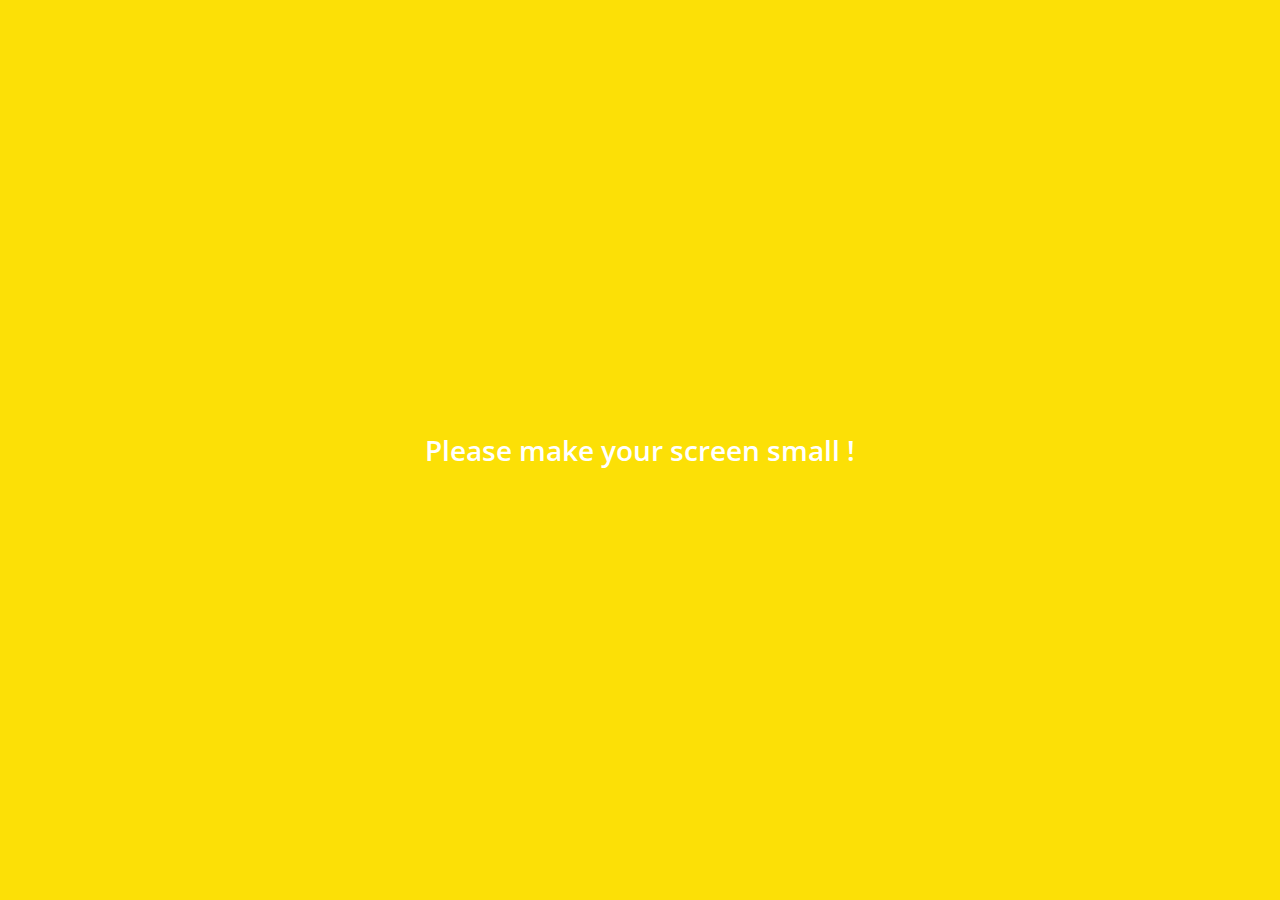
<file: index.html>
<!DOCTYPE html>
<html lang="ko">
  <head>
    <meta charset="UTF-8" />
    <meta name="viewport" content="width=device-width, initial-scale=1.0" />
    <meta http-equiv="X-UA-Compatible" content="ie=edge" />
    <link
      rel="stylesheet"
      href="https://use.fontawesome.com/releases/v5.8.1/css/all.css"
      integrity="sha384-50oBUHEmvpQ+1lW4y57PTFmhCaXp0ML5d60M1M7uH2+nqUivzIebhndOJK28anvf"
      crossorigin="anonymous"
    />
    <link rel="stylesheet" href="./css/style.css" />
    <title>Chats | Kakao clone</title>
  </head>
  <body>
    <div class="status-bar">
      <div class="status-bar__column">
        <span class="status-bar__clock">13:54</span>
      </div>
      <div class="status-bar__column">
        <i class="fas fa-clock"></i>
        <i class="fas fa-volume-mute"></i>
        <i class="fas fa-wifi"></i>
        <span class="status-bar__battery-level">100%</span>
        <i class="fas fa-battery-full"></i>
      </div>
    </div>
    <header class="header">
      <div class="header__header-column">
        <h1 class="header__title">Chats</h1>
      </div>
      <div class="header__header-column">
        <span class="header__icon">
          <i class="fas fa-search"></i>
        </span>
        <span class="header__icon">
          <i class="far fa-comment"></i>
        </span>
        <span class="header__icon">
          <i class="fas fa-cog"></i>
        </span>
      </div>
    </header>
    <main class="chats">
      <ul class="chats__list">
        <li class="chats_chat chat">
          <a href="./chat.html">
            <div class="chats__chat friend">
              <div class="friend__column">
                <img class="m-avatar" src="./images/homer.gif" />
                <div class="friend__content">
                  <span class="friend__name">
                    Homer
                  </span>
                  <span class="friend__bottom-text">
                    Going home!
                  </span>
                </div>
              </div>
              <div class="friend__column">
                <span class="chat__timestamp">
                  FRIDAY, JANUARY 11, 2019
                </span>
              </div>
            </div>
          </a>
        </li>
      </ul>
    </main>
    <nav class="nav">
      <ul class="nav_list">
        <li class="nav_list-item">
          <a href="./friends.html" class="nav__list-link">
            <i class="far fa-user"></i>
          </a>
        </li>
        <li class="nav_list-item">
          <a href="./index.html" class="nav__list-link">
            <div class="nav__badge">8</div>
            <i class="fas fa-comment"></i>
          </a>
        </li>
        <li class="nav_list-item">
          <a href="./find.html" class="nav__list-link">
            <i class="fas fa-search"></i>
          </a>
        </li>
        <li class="nav_list-item">
          <a href="./more.html" class="nav__list-link">
            <i class="fas fa-ellipsis-h"></i>
          </a>
        </li>
      </ul>
    </nav>
    <div class="bigScreen">
      <span class="bigScreen__text">
        Please make your screen small !
      </span>
    </div>
  </body>
</html>
</file>
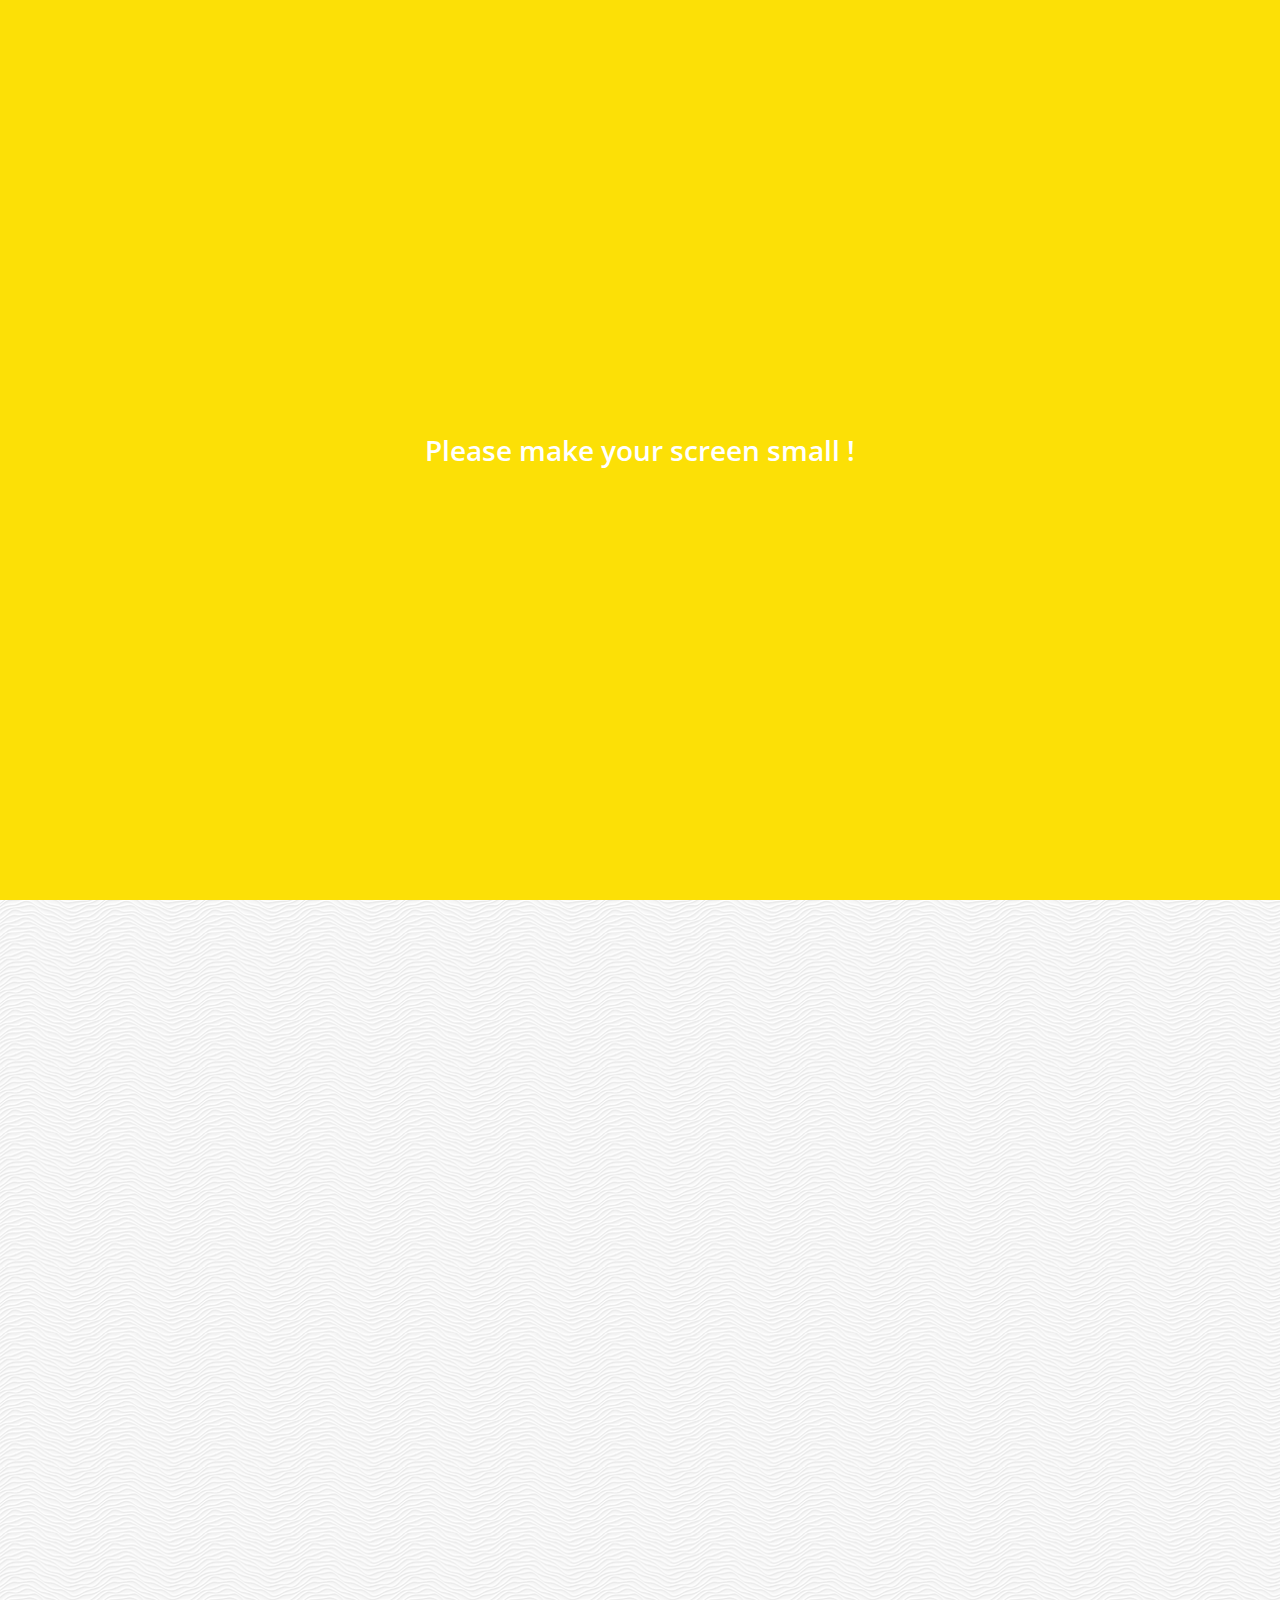
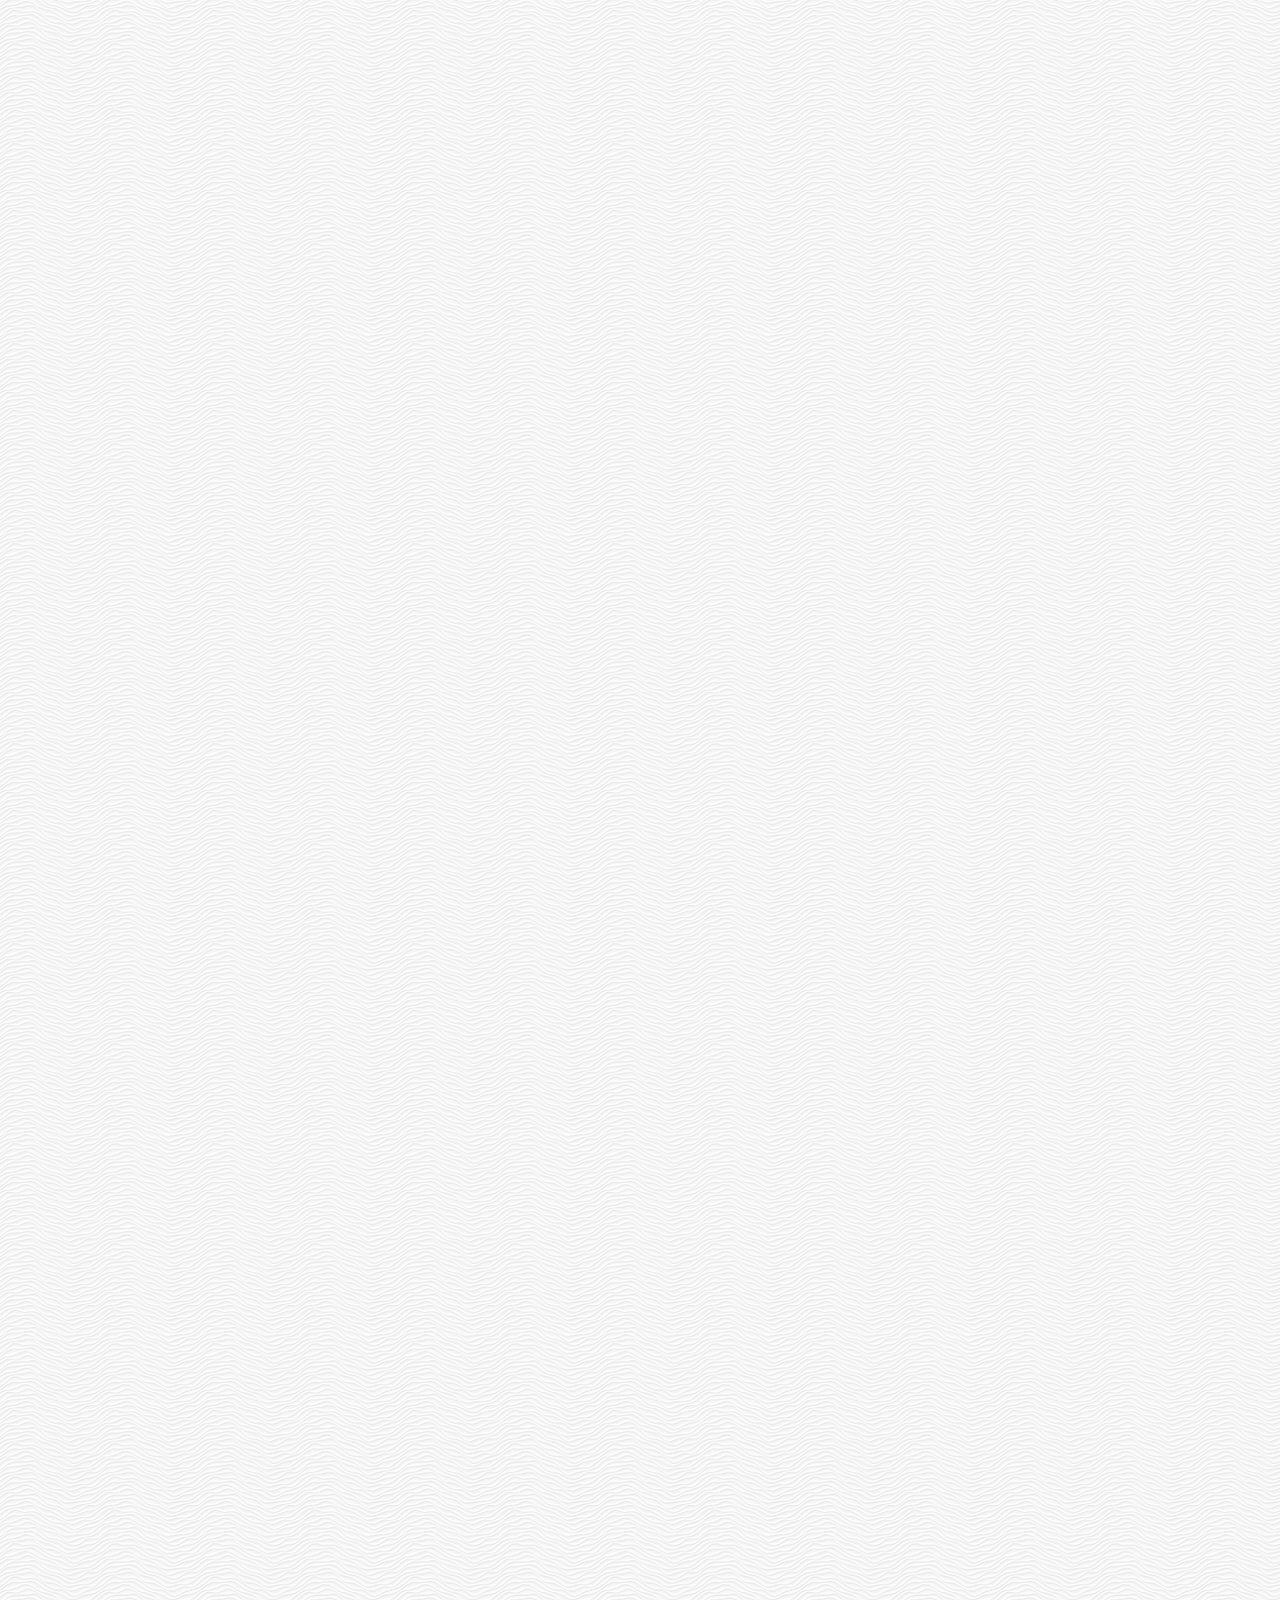
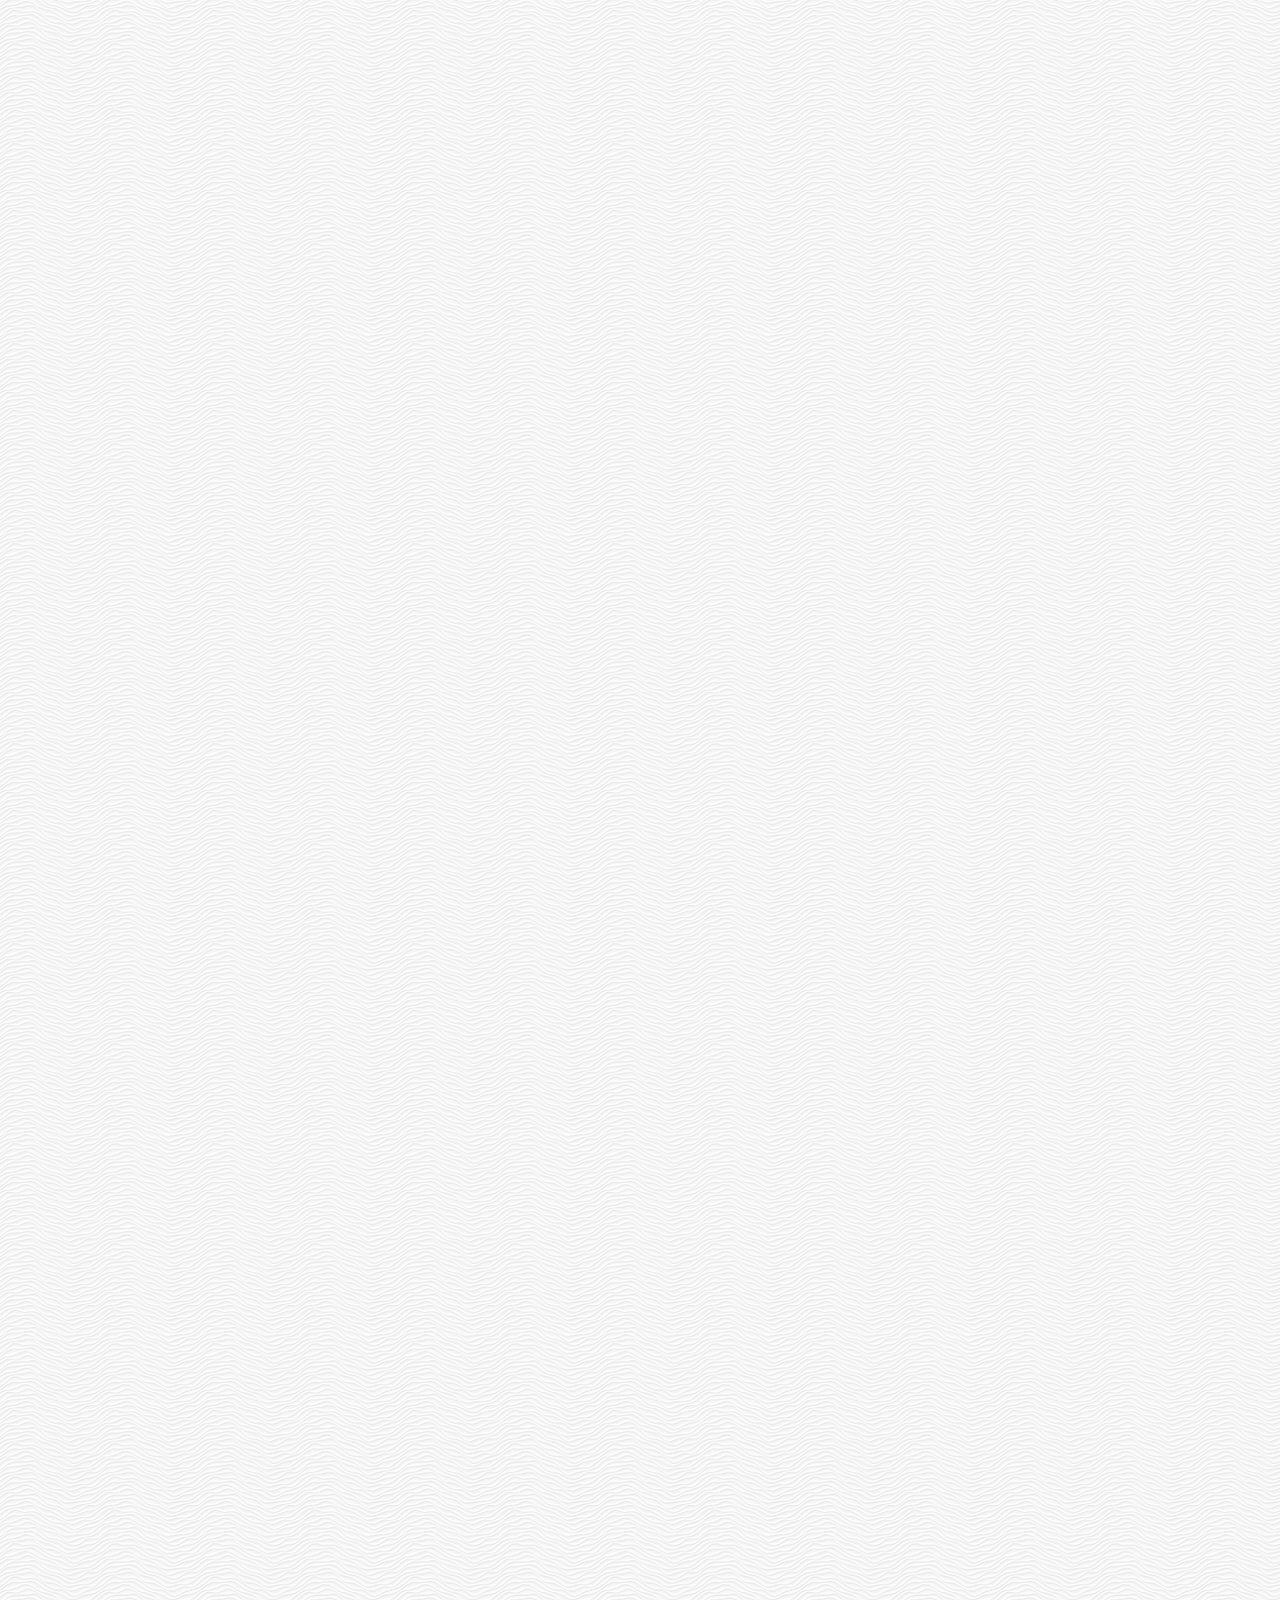
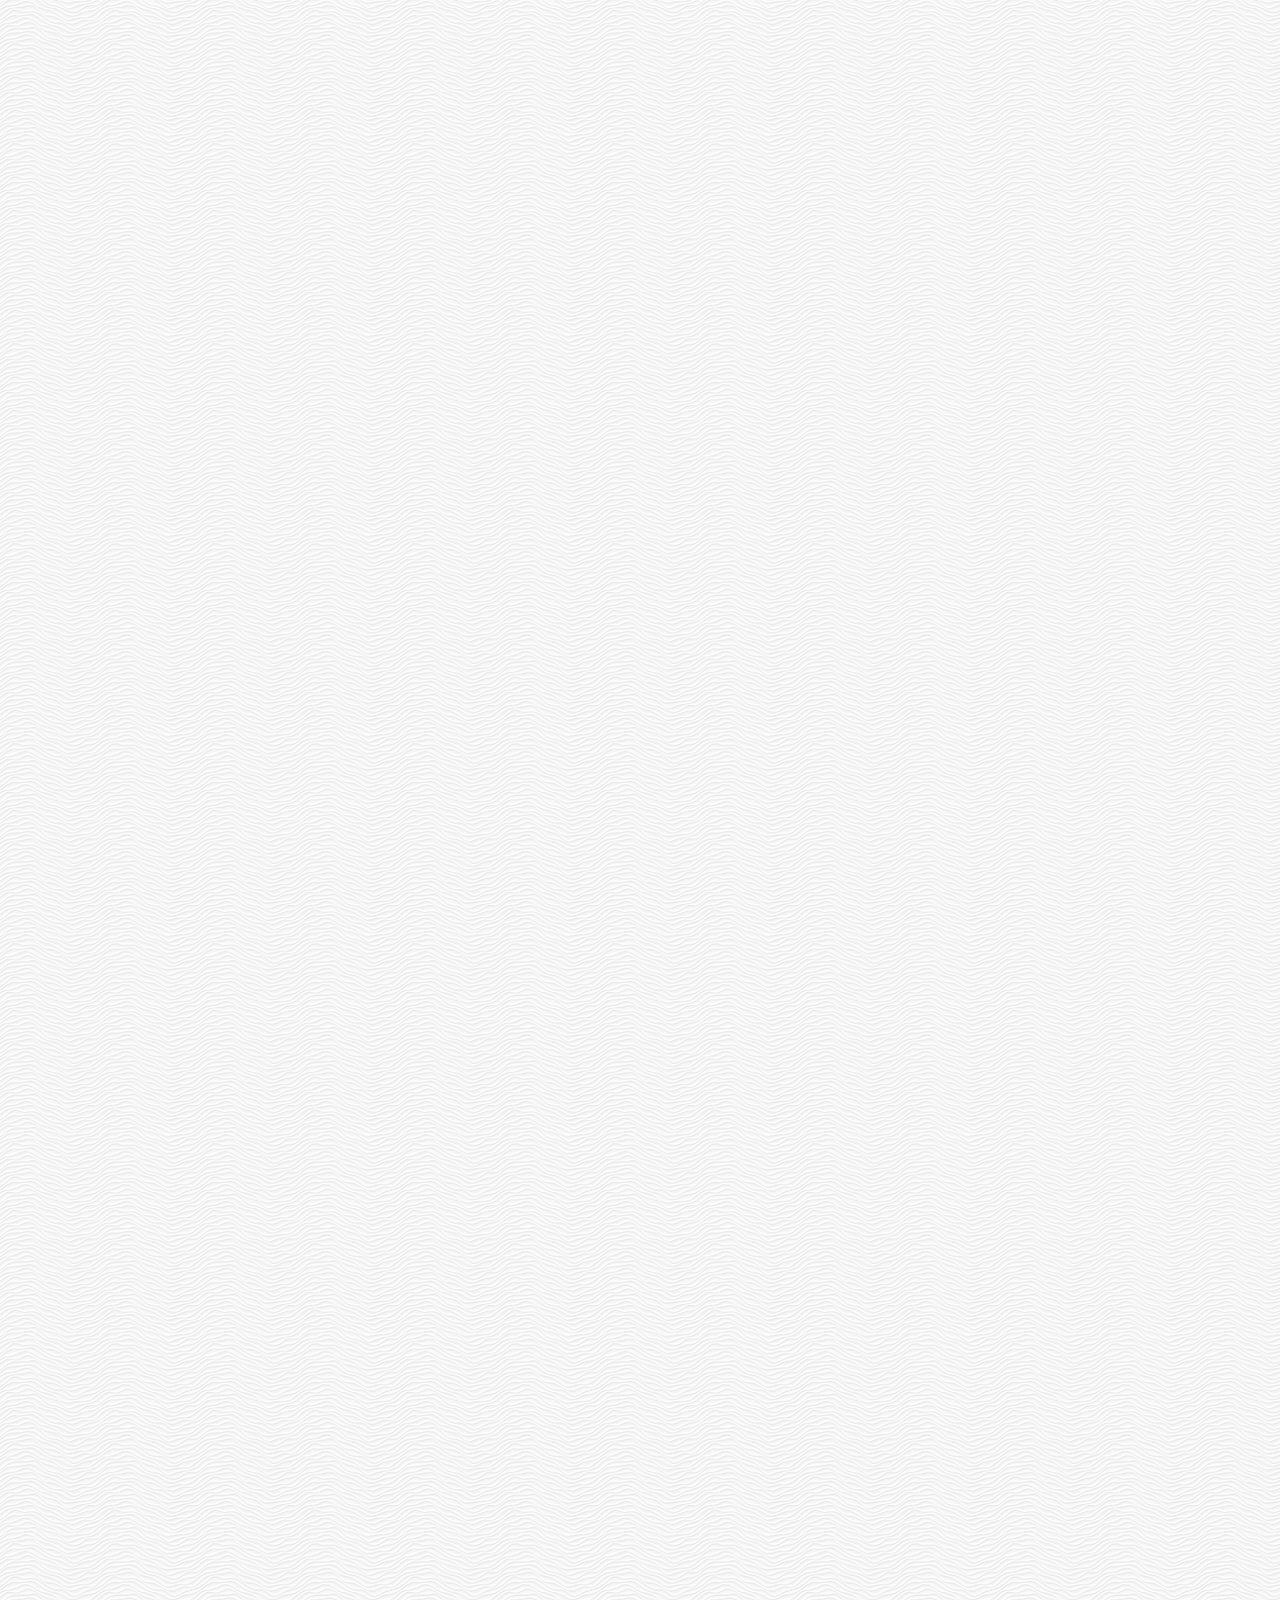
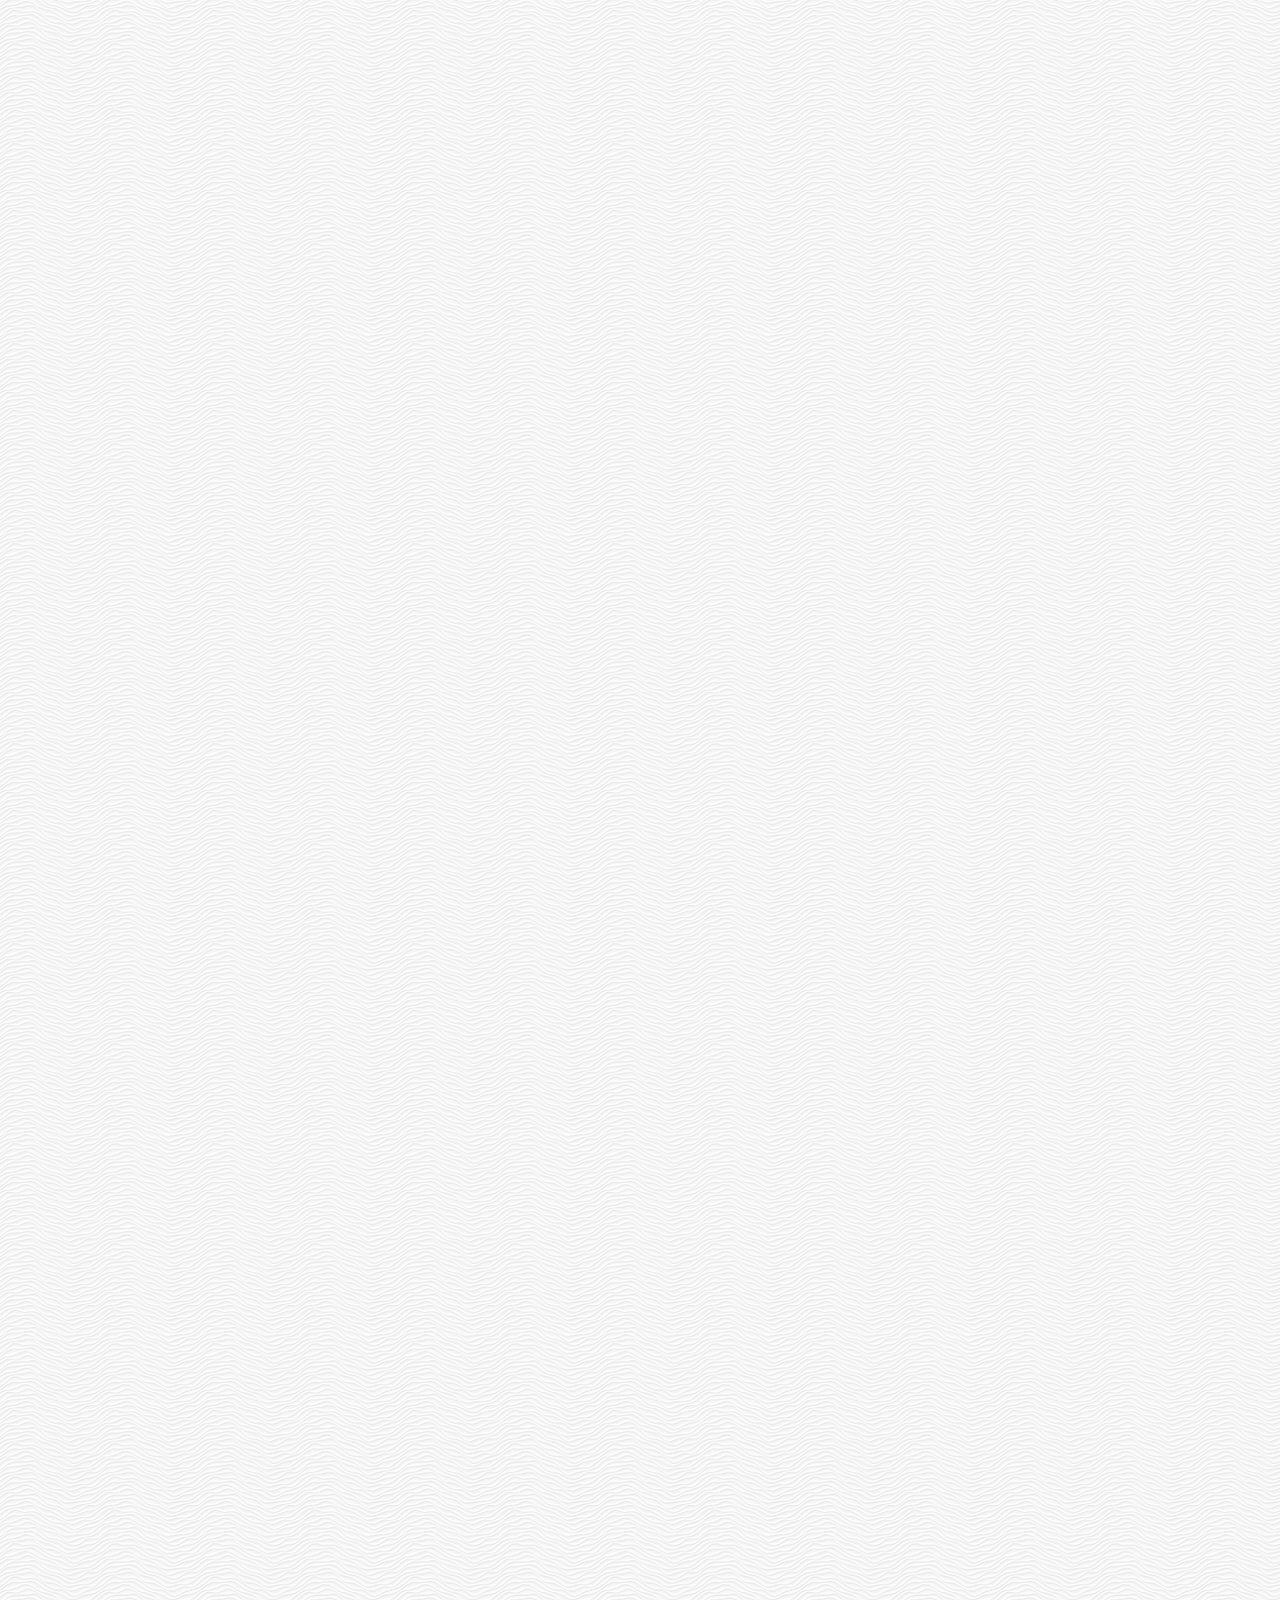
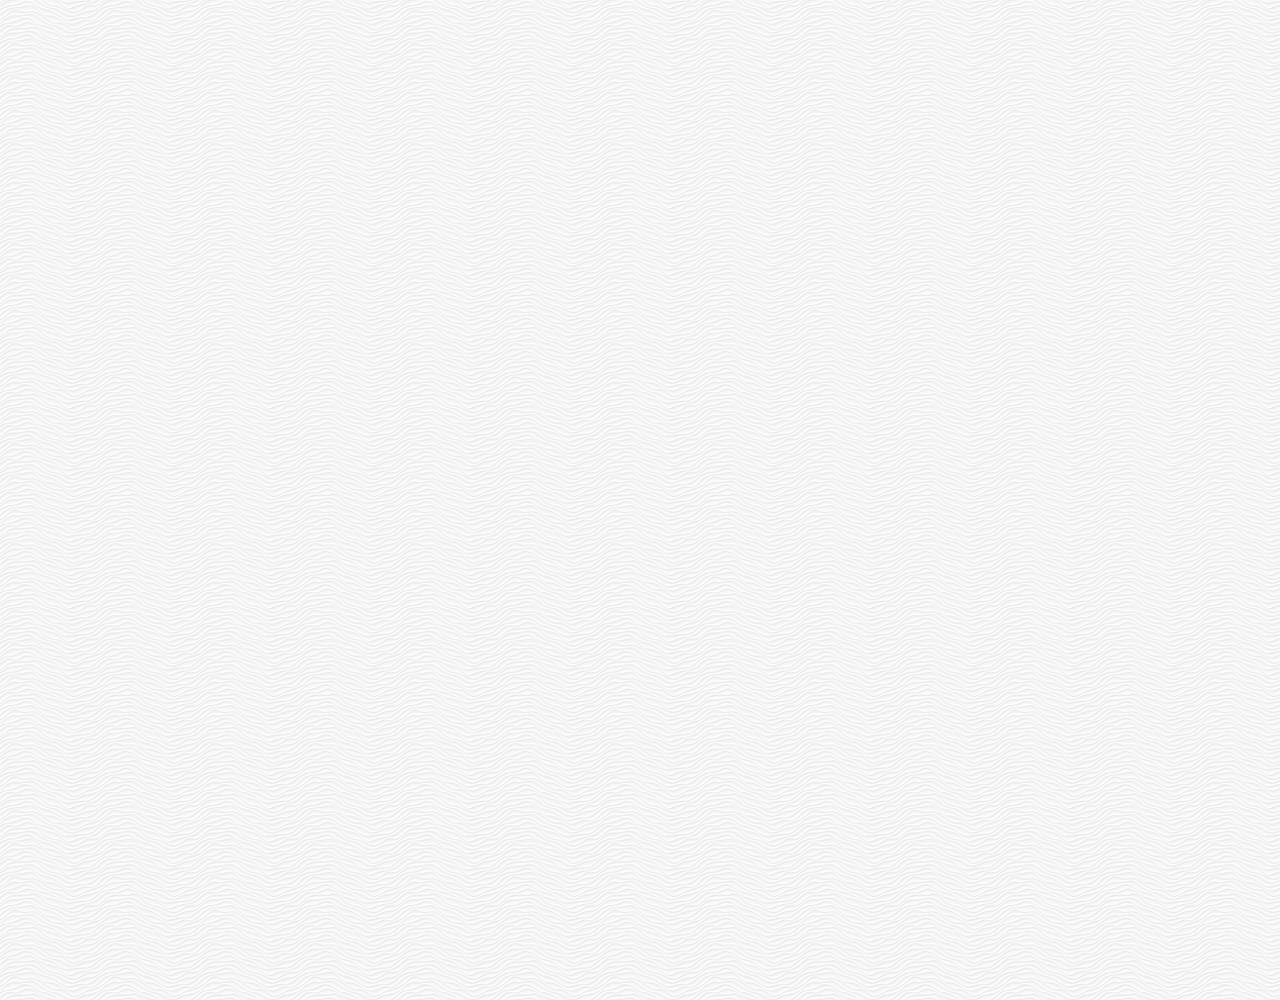
<file: chat.html>
<!DOCTYPE html>
<html lang="ko">
  <head>
    <meta charset="UTF-8" />
    <meta name="viewport" content="width=device-width, initial-scale=1.0" />
    <meta http-equiv="X-UA-Compatible" content="ie=edge" />
    <link
      rel="stylesheet"
      href="https://use.fontawesome.com/releases/v5.8.1/css/all.css"
      integrity="sha384-50oBUHEmvpQ+1lW4y57PTFmhCaXp0ML5d60M1M7uH2+nqUivzIebhndOJK28anvf"
      crossorigin="anonymous"
    />
    <link rel="stylesheet" href="./css/style.css" />
    <title>Chat | Kakao clone</title>
  </head>
  <body class="chats-body" ::-webkit-scrollbar>
    <div class="header-wraper">
      <div class="status-bar">
        <div class="status-bar__column">
          <span class="status-bar__clock">13:54</span>
        </div>
        <div class="status-bar__column">
          <i class="fas fa-clock"></i>
          <i class="fas fa-volume-mute"></i>
          <i class="fas fa-wifi"></i>
          <span class="status-bar__battery-level">100%</span>
          <i class="fas fa-battery-full"></i>
        </div>
      </div>
      <header class="header">
        <div class="header__header-column">
          <a class="header__back-btn" href="./index.html">
            <i class="fas fa-arrow-left"></i>
          </a>
          <h1 class="header__title">Best Friend</h1>
        </div>
        <div class="header__header-column">
          <span class="header__icon">
            <i class="fas fa-search"></i>
          </span>
          <span class="header__icon">
            <i class="fas fa-bars"></i>
          </span>
        </div>
      </header>
    </div>

    <main class="chat-screen">
      <ul class="chat__messages">
        <span class="chat__timestamp">
          Friday, January 11, 2019
        </span>
        <li class="incoming-message message">
          <img src="./images/homer.gif" />
          <div class="message__content">
            <div class="message__bubble">
              Congrats I love you!
            </div>
            <span class="message__author">Best Friend</span>
          </div>
          <span class="message__timesrtamp">15:19</span>
        </li>
        <li class="sent-message message">
          <span class="message__timesrtamp">15:20</span>
          <div class="message__content">
            <div class="message__bubble">
              Thank you see you soon!
            </div>
          </div>
        </li>

        <li class="incoming-message message">
          <img src="./images/homer.gif" />
          <div class="message__content">
            <div class="message__bubble">
              You are my best friend!
            </div>
            <span class="message__author">Best Friend</span>
          </div>
          <span class="message__timesrtamp">15:21</span>
        </li>
        <li class="sent-message message">
          <span class="message__timesrtamp">15:22</span>
          <div class="message__content">
            <div class="message__bubble">
              Me too!
            </div>
          </div>
        </li>
      </ul>
    </main>

    <div class="chat__write--container">
      <input type="text" 
             class="chat__write chat__write-input"
             placeholder="Send message"
      />

      <div class="chat__icon-left chat__icon">
          <i class="far fa-plus-square"></i>
      </div>
      
      <div class="chat__icon-right chat__icon">
        <span class="chat__write-icon">
          <i class="far fa-smile-wink"></i>
        </span>
        <span class="chat__write-icon">
          <i class="fas fa-microphone"></i>
        </span>
      </div>
    </div>

    <div class="bigScreen">
      <span class="bigScreen__text">
          Please make your screen small !
      </span>
    </div>

  </body>
</html>
</file>
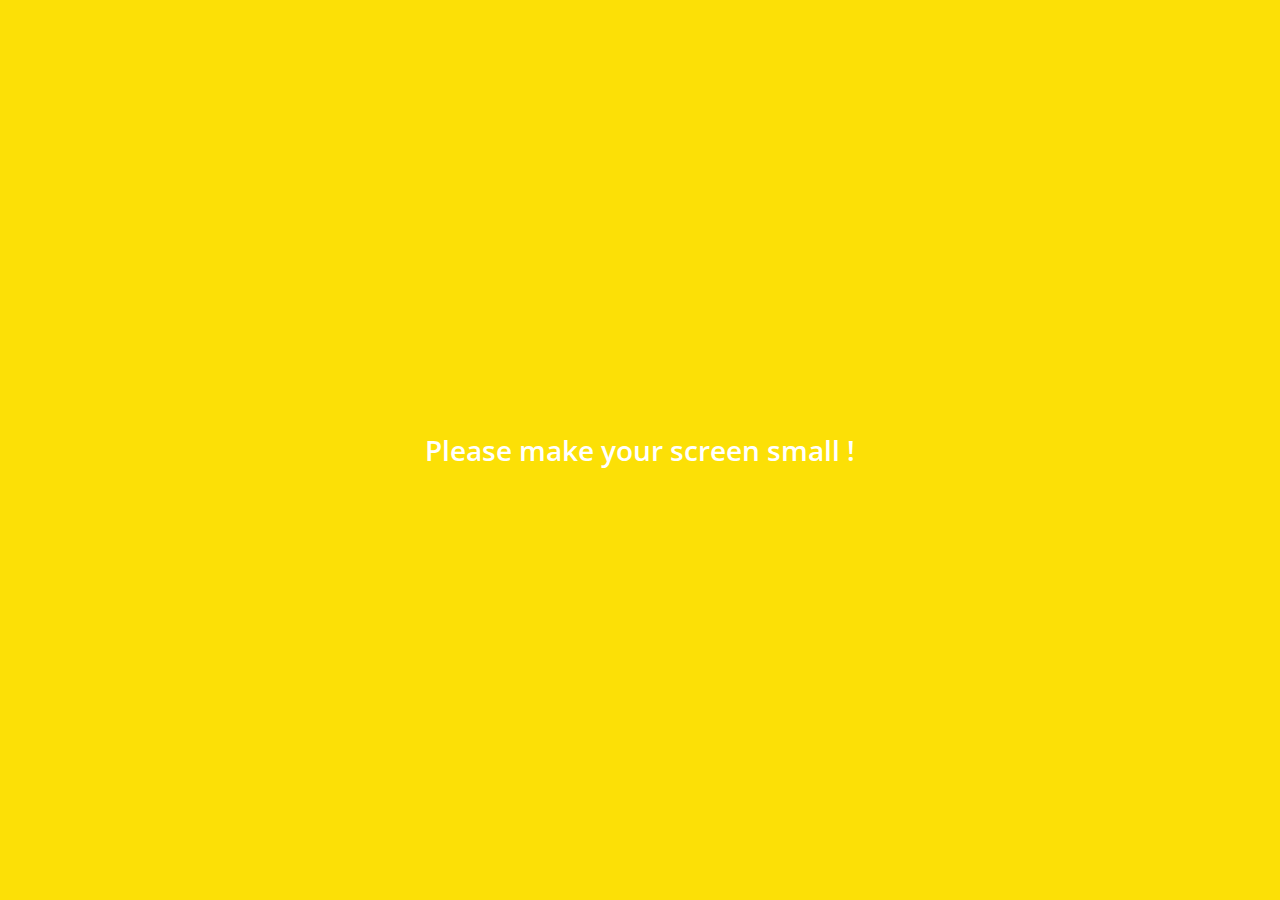
<file: find.html>
<!DOCTYPE html>
<html lang="ko">
  <head>
    <meta charset="UTF-8" />
    <meta name="viewport" content="width=device-width, initial-scale=1.0" />
    <meta http-equiv="X-UA-Compatible" content="ie=edge" />
    <link
      rel="stylesheet"
      href="https://use.fontawesome.com/releases/v5.8.1/css/all.css"
      integrity="sha384-50oBUHEmvpQ+1lW4y57PTFmhCaXp0ML5d60M1M7uH2+nqUivzIebhndOJK28anvf"
      crossorigin="anonymous"
    />
    <link rel="stylesheet" href="./css/style.css" />
    <title>Find | Kakao clone</title>
  </head>

  <body>
    <div class="status-bar">
      <div class="status-bar__column">
        <span class="status-bar__clock">13:54</span>
      </div>
      <div class="status-bar__column">
        <i class="fas fa-clock"></i>
        <i class="fas fa-volume-mute"></i>
        <i class="fas fa-wifi"></i>
        <span class="status-bar__battery-level">100%</span>
        <i class="fas fa-battery-full"></i>
      </div>
    </div>

    <header class="header">
      <div class="header__header-column">
        <h1 class="header__title">Find</h1>
      </div>
      <div class="header__header-column">
        <span class="header__icon">
          <i class="fas fa-search"></i>
        </span>
        <span class="header__icon">
          <i class="fas fa-cog"></i>
        </span>
      </div>
    </header>

    <main class="find">
      <header class="find__header">
        <ul class="find__header-list">
          <li class="find__header-btn header-btn">
            <span class="header-btn__ico">
              <i class="fas fa-qrcode fa-2x"></i>
            </span>
            <span class="header-btn__title">
              QR Code
            </span>
          </li>
          <li class="find__header-btn header-btn">
            <span class="header-btn__ico">
              <i class="fas fa-user-plus fa-2x"></i>
            </span>
            <span class="header-btn__title">
              Add by Contacts
            </span>
          </li>
          <li class="find__header-btn header-btn">
            <span class="header-btn__ico">
              <i class="fas fa-passport fa-2x"></i>
            </span>
            <span class="header-btn__title">
              Add by ID
            </span>
          </li>
          <li class="find__header-btn header-btn">
            <span class="header-btn__ico">
              <i class="far fa-envelope fa-2x"></i>
            </span>
            <span class="header-btn__title">
              Invite
            </span>
          </li>
        </ul>
      </header>

      <ul class="find__recomanded">
        <h5 class="find__title">
          Redomanded Friends
        </h5>
        <li class="find__friend friend">
          <div class="friend__column">
            <img class="friend__avatar" src="./images/avatar.jpg" />
            <div class="friend__content">
              <span class="friend__name">
                Nicolas Serrano
              </span>
            </div>
          </div>
          <div class="friend__column">
            <div class="friend__add-btn">
              <i class="fas fa-user-plus"></i>
            </div>
          </div>
        </li>
      </ul>
    </main>

    <nav class="nav">
      <ul class="nav_list">
        <li class="nav_list-item">
          <a href="./friends.html" class="nav__list-link">
            <i class="far fa-user"></i>
          </a>
        </li>
        <li class="nav_list-item">
          <a href="./index.html" class="nav__list-link">
            <i class="far fa-comment"></i>
          </a>
        </li>
        <li class="nav_list-item">
          <a href="./find.html" class="nav__list-link">
            <i class="fas fa-search-plus"></i>
          </a>
        </li>
        <li class="nav_list-item">
          <a href="./more.html" class="nav__list-link">
            <i class="fas fa-ellipsis-h"></i>
          </a>
        </li>
      </ul>
    </nav>
    <div class="bigScreen">
        <span class="bigScreen__text">
            Please make your screen small !
        </span>
      </div>
  </body>
</html>
</file>
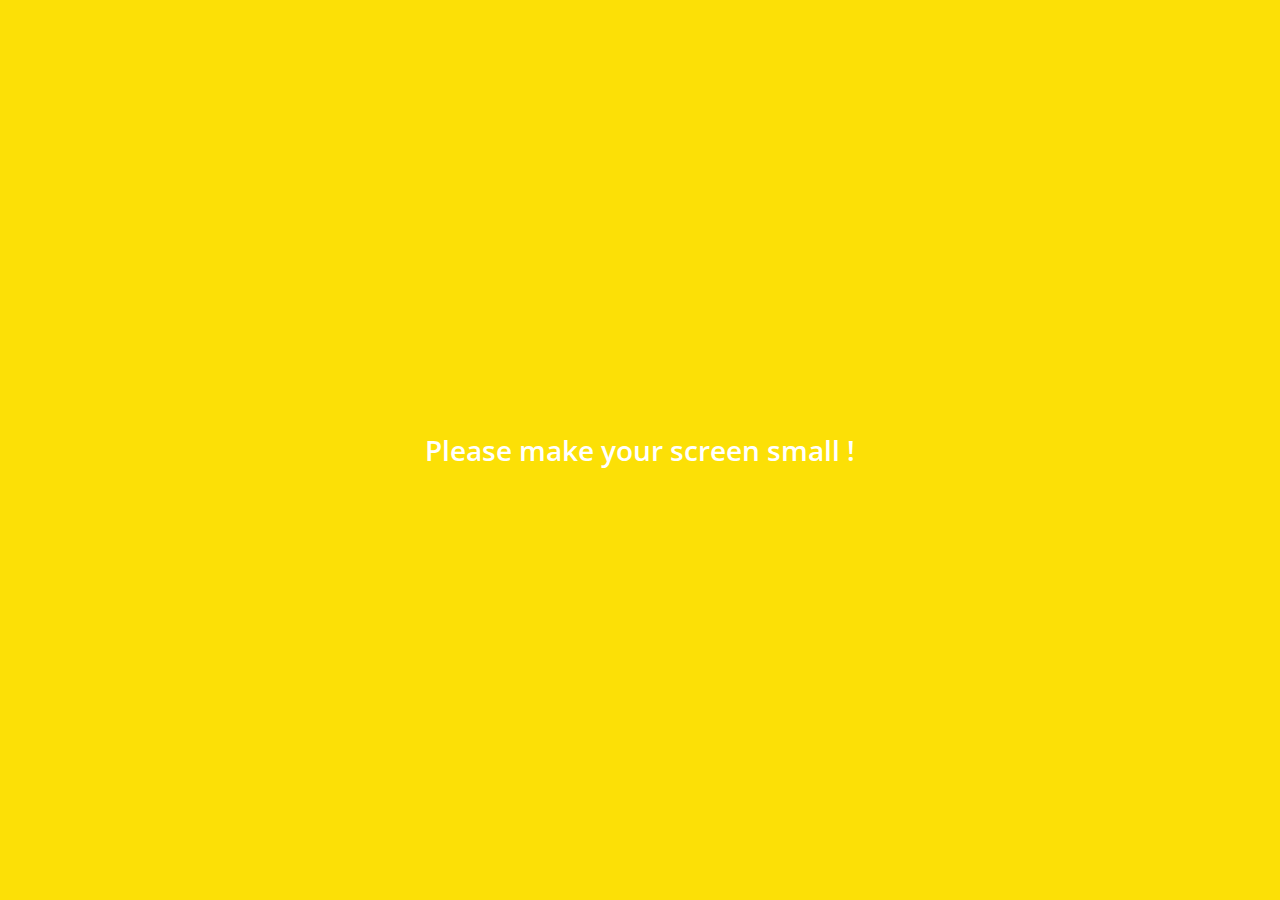
<file: friends.html>
<!DOCTYPE html>
<html lang="ko">
  <head>
    <meta charset="UTF-8" />
    <meta name="viewport" content="width=device-width, initial-scale=1.0" />
    <meta http-equiv="X-UA-Compatible" content="ie=edge" />
    <link
      rel="stylesheet"
      href="https://use.fontawesome.com/releases/v5.8.1/css/all.css"
      integrity="sha384-50oBUHEmvpQ+1lW4y57PTFmhCaXp0ML5d60M1M7uH2+nqUivzIebhndOJK28anvf"
      crossorigin="anonymous"
    />
    <link rel="stylesheet" href="./css/style.css" />
    <title>Friends | Kakao clone</title>
  </head>
  <body>
    <div class="status-bar">
      <div class="status-bar__column">
        <span class="status-bar__clock">13:54</span>
      </div>
      <div class="status-bar__column">
        <i class="fas fa-clock"></i>
        <i class="fas fa-volume-mute"></i>
        <i class="fas fa-wifi"></i>
        <span class="status-bar__battery-level">100%</span>
        <i class="fas fa-battery-full"></i>
      </div>
    </div>

    <header class="header">
      <div class="header__header-column">
        <h1 class="header__title">Friends</h1>
      </div>
      <div class="header__header-column">
        <span class="header__icon">
          <i class="fas fa-search"></i>
        </span>
        <span class="header__icon">
          <i class="fas fa-cog"></i>
        </span>
      </div>
    </header>

    <main class="friends">
      <header class="friends__header">
        <div class="friends__friend friend">
          <div class="friend__column">
            <img class="g-avatar" src="./images/avatar.jpg" />
            <div class="friend__content">
              <span class="friend__name">
                Nicolas Serrano
              </span>
              <span class="friend__status">
                nomadcoders.co
              </span>
            </div>
          </div>
        </div>
      </header>

      <div class="friends__plus">
        <h5 class="friends__title">Plus friend</h5>
        <div class="friends__friend friend">
          <div class="friend__column">
            <img class="friend__avatar" src="./images/avatar.jpg" />
            <div class="friend__content">
              <span class="friend__name">
                Plus Friend
              </span>
            </div>
          </div>
        </div>
      </div>

      <ul class="friends__list">
        <h5 class="friends__title">Friends 14</h5>
        <li class="friends__friend friend friend--lg">
          <div class="friend__column">
            <img class="friend__avatar" src="./images/avatar.jpg" />
            <div class="friend__content">
              <span class="friend__name">
                Nicolas Serrano
              </span>
              <span class="friend__status">
                nomadcoders.co
              </span>
            </div>
          </div>
          <div class="friend__column">
            <div class="friend__now-listening">
              <span>
                FTISLAND (FT nomadcoders)
              </span>
              <i class="fas fa-play"></i>
            </div>
          </div>
        </li>
      </ul>
    </main>

    <nav class="nav">
      <ul class="nav_list">
        <li class="nav_list-item">
          <a href="./friends.html" class="nav__list-link">
            <i class="fas fa-user"></i>
          </a>
        </li>
        <li class="nav_list-item">
          <a href="./index.html" class="nav__list-link">
            <i class="far fa-comment"></i>
          </a>
        </li>
        <li class="nav_list-item">
          <a href="./find.html" class="nav__list-link">
            <i class="fa fa-search"></i>
          </a>
        </li>
        <li class="nav_list-item">
          <a href="./more.html" class="nav__list-link">
            <i class="fas fa-ellipsis-h"></i>
          </a>
        </li>
      </ul>
    </nav>
    <div class="bigScreen">
        <span class="bigScreen__text">
            Please make your screen small !
        </span>
      </div>
  </body>
</html>
</file>
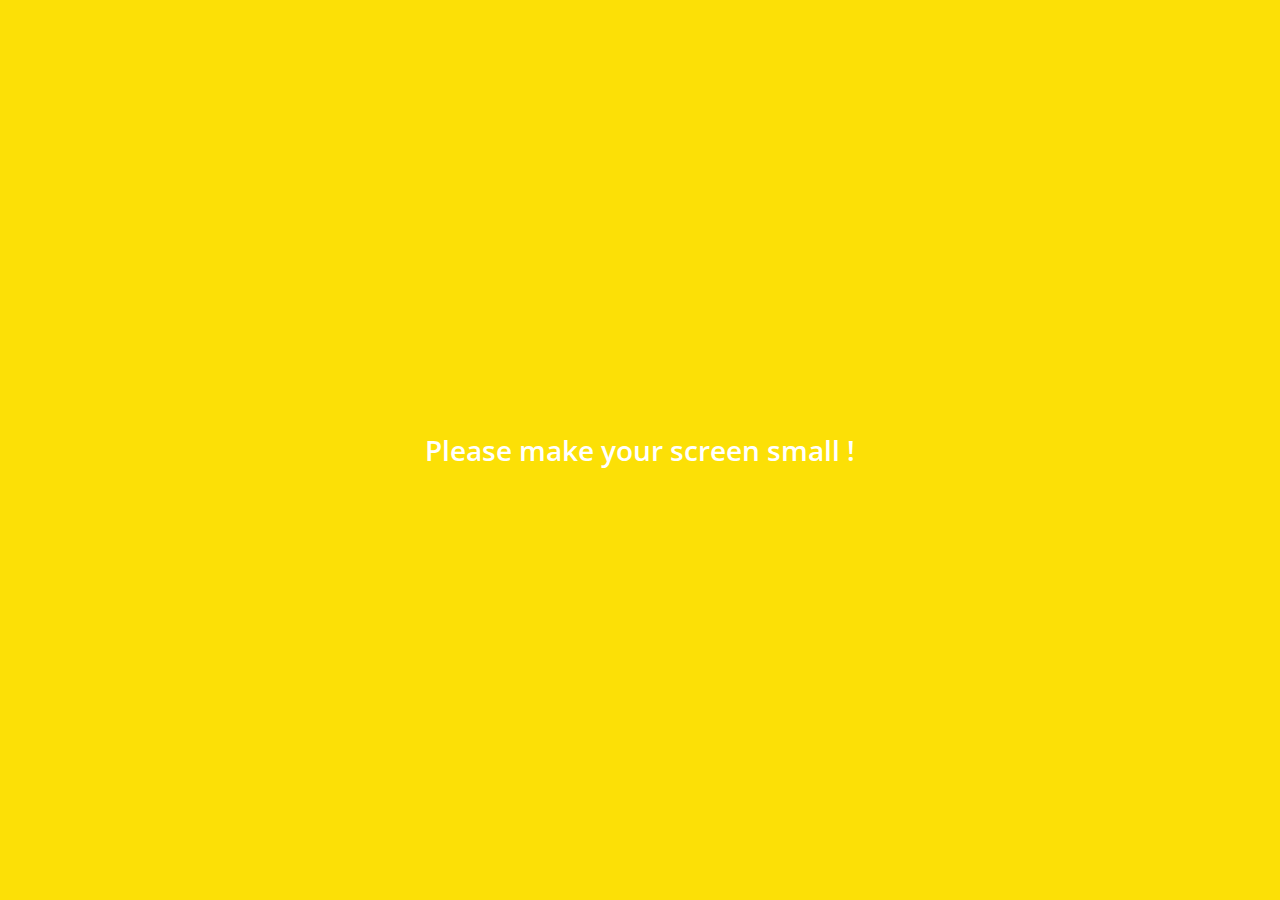
<file: more.html>
<!DOCTYPE html>
<html lang="ko">
  <head>
    <meta charset="UTF-8" />
    <meta name="viewport" content="width=device-width, initial-scale=1.0" />
    <meta http-equiv="X-UA-Compatible" content="ie=edge" />
    <link
      rel="stylesheet"
      href="https://use.fontawesome.com/releases/v5.8.1/css/all.css"
      integrity="sha384-50oBUHEmvpQ+1lW4y57PTFmhCaXp0ML5d60M1M7uH2+nqUivzIebhndOJK28anvf"
      crossorigin="anonymous"
    />
    <link rel="stylesheet" href="./css/style.css" />
    <title>More | Kakao clone</title>
  </head>
  <body>
    <div class="status-bar">
      <div class="status-bar__column">
        <span class="status-bar__clock">13:54</span>
      </div>
      <div class="status-bar__column">
        <i class="fas fa-clock"></i>
        <i class="fas fa-volume-mute"></i>
        <i class="fas fa-wifi"></i>
        <span class="status-bar__battery-level">100%</span>
        <i class="fas fa-battery-full"></i>
      </div>
    </div>
    <header class="header">
      <div class="header__header-column">
        <h1 class="header__title">More</h1>
      </div>
      <div class="header__header-column">
        <span class="header__icon">
          <i class="fas fa-search"></i>
        </span>
        <span class="header__icon">
          <i class="fas fa-qrcode"></i>
        </span>
        <span class="header__icon">
          <a href="./settings.html">
            <i class="fas fa-cog"></i>
          </a>
        </span>
      </div>
    </header>

    <main class="more">
      <header class="more_header">
        <div class="friends__friend friend friend--lg">
          <div class="friend__column">
            <img class="friend__avatar g-avatar" src="./images/avatar.jpg" />
            <div class="friend__content">
              <span class="friend__name">
                Nicolas Serrano
              </span>
              <span class="friend__status">
                itnicolasme@gmail.com
              </span>
            </div>
          </div>
          <div class="firiend__column">
            <i class="far fa-comment-alt fa-2x"></i>
          </div>
        </div>

        <ul class="more__btn-list">
          <li class="more__btn">
            <span class="more__btb-icon">
              <i class="far fa-smile fa-2x"></i>
            </span>
            <span class="more__btn-title">
              Emoticon
            </span>
          </li>
          <li class="more__btn">
            <span class="more__btb-icon">
              <i class="fas fa-brush fa-2x"></i>
            </span>
            <span class="more__btn-title">
              Themes
            </span>
          </li>
          <li class="more__btn">
            <span class="more__btb-icon">
              <i class="fab fa-kickstarter-k fa-2x"></i>
            </span>
            <span class="more__btn-title">
              Account
            </span>
          </li>
        </ul>
      </header>
      
      <section class="more__suggestions">
        <h5 class="more__title">Suggestions</h5>
        <ul class="more__suggestions-list">
          <li class="more__suggestion suggestion">
            <span class="suggestion__icon">
              <i class="fas fa-quote-right fa-2x"></i>
            </span>
            <span class="suggestion__title">
              Kakao Story
            </span>
          </li>

          <li class="more__suggestion suggestion">
            <span class="suggestion__icon">
              <i class="fas fa-beer fa-2x"></i>
            </span>
            <span class="suggestion__title">
              Kakao friends
            </span>
          </li>

          <li class="more__suggestion suggestion">
            <span class="suggestion__icon">
              <i class="fas fa-gamepad fa-2x"></i>
            </span>
            <span class="suggestion__title">
              Friends Gem
            </span>
          </li>
        </ul>
      </section>
    </main>
    <nav class="nav">
      <ul class="nav_list">
        <li class="nav_list-item">
          <a href="./friends.html" class="nav__list-link">
            <i class="far fa-user"></i>
          </a>
        </li>
        <li class="nav_list-item">
          <a href="./index.html" class="nav__list-link">
            <i class="far fa-comment"></i>
          </a>
        </li>
        <li class="nav_list-item">
          <a href="./find.html" class="nav__list-link">
            <i class="fa fa-search"></i>
          </a>
        </li>
        <li class="nav_list-item">
          <a href="./more.html" class="nav__list-link">
            <i class="fas fa-grip-horizontal"></i>
          </a>
        </li>
      </ul>
    </nav>
    <div class="bigScreen">
        <span class="bigScreen__text">
            Please make your screen small !
        </span>
      </div>
  </body>
</html>
</file>
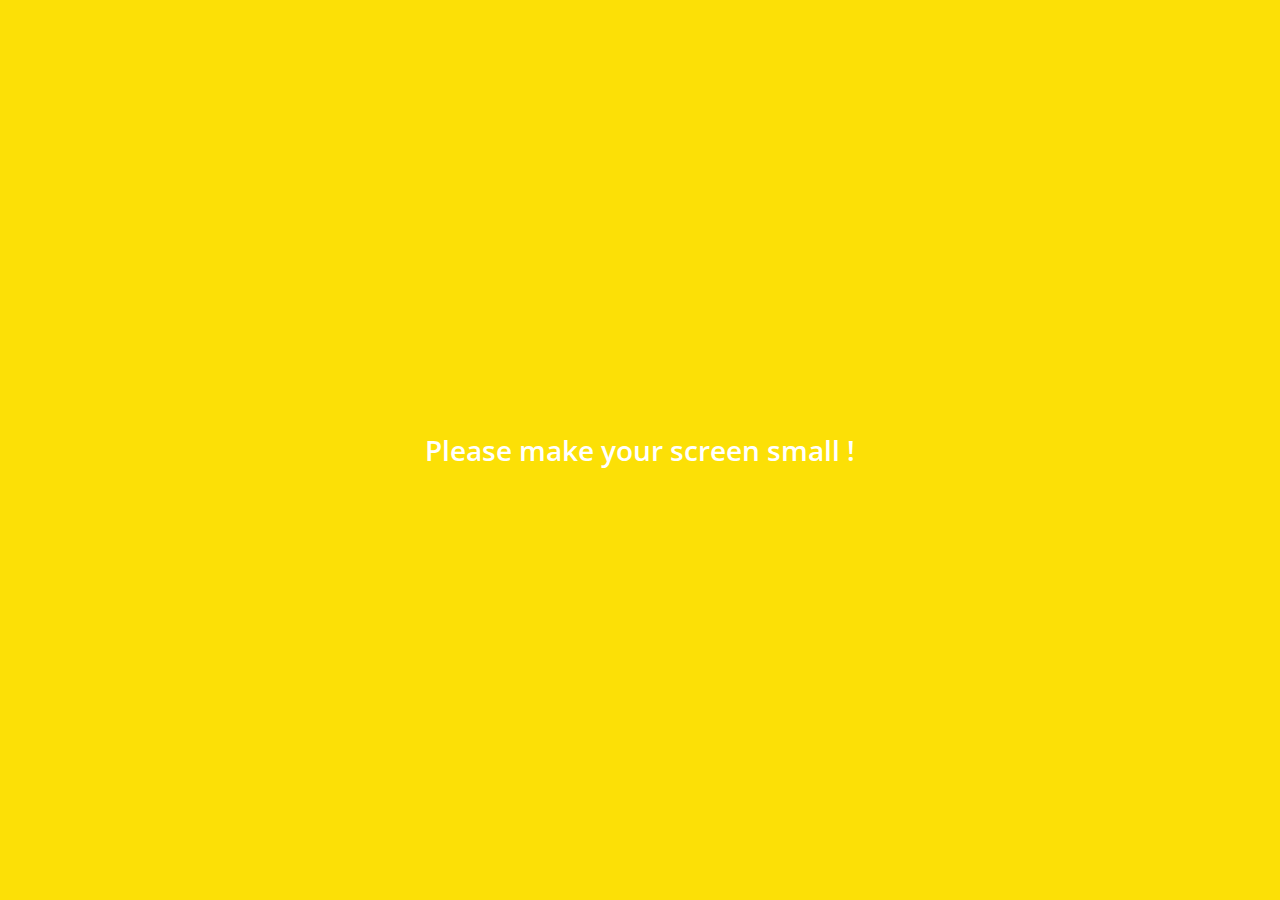
<file: settings.html>
<!DOCTYPE html>
<html lang="ko">
  <head>
    <meta charset="UTF-8" />
    <meta name="viewport" content="width=device-width, initial-scale=1.0" />
    <meta http-equiv="X-UA-Compatible" content="ie=edge" />
    <link
      rel="stylesheet"
      href="https://use.fontawesome.com/releases/v5.8.1/css/all.css"
      integrity="sha384-50oBUHEmvpQ+1lW4y57PTFmhCaXp0ML5d60M1M7uH2+nqUivzIebhndOJK28anvf"
      crossorigin="anonymous"
    />
    <link rel="stylesheet" href="./css/style.css" />
    <title>Settings | Kakao clone</title>
  </head>
  <body>
    <div class="status-bar">
      <div class="status-bar__column">
        <span class="status-bar__clock">13:54</span>
      </div>
      <div class="status-bar__column">
        <i class="fas fa-clock"></i>
        <i class="fas fa-volume-mute"></i>
        <i class="fas fa-wifi"></i>
        <span class="status-bar__battery-level">100%</span>
        <i class="fas fa-battery-full"></i>
      </div>
    </div>
    <header class="header">
      <div class="header__header-column">
        <a class="header__back-btn" href="./more.html">
          <i class="fas fa-arrow-left"></i>
        </a>
        <h1 class="header__title">Settings</h1>
      </div>
      <div class="header__header-column">
        <span class="header__icon">
          <i class="fas fa-search"></i>
        </span>
      </div>
    </header>
   
    <main class="settings">
      <section class="settings__sections">
        <ul class="settings__list">
          <li class="settings__setting">
            <span class="settings__icon">
              <i class="fas fa-lock"></i>
            </span>
            <span class="settings__title">
              Privacy
            </span>
          </li>
          <li class="settings__setting">
            <span class="settings__icon">
              <i class="far fa-bell"></i>
            </span>
            <span class="settings__title">
              Notifications
            </span>
          </li>
          <li class="settings__setting">
            <span class="settings__icon">
              <i class="far fa-user"></i>
            </span>
            <span class="settings__title">
              Friends
            </span>
          </li>
        </ul>
      </section>

      <section class="settings__sections">
        <ul class="settings__list">
          <li class="settings__setting">
            <span class="settings__icon">
              <i class="fas fa-lock"></i>
            </span>
            <span class="settings__title">
              Privacy
            </span>
          </li>
          <li class="settings__setting">
            <span class="settings__icon">
              <i class="far fa-bell"></i>
            </span>
            <span class="settings__title">
              Notifications
            </span>
          </li>
          <li class="settings__setting">
            <span class="settings__icon">
              <i class="far fa-user"></i>
            </span>
            <span class="settings__title">
              Friends
            </span>
          </li>
        </ul>
      </section>
      
    </main>
    <div class="bigScreen">
        <span class="bigScreen__text">
            Please make your screen small !
        </span>
      </div>
  </body>
</html>
</file>
<file: css/style.css>
@import "reset.css";
@import url("https://fonts.googleapis.com/css?family=Open+Sans:300,400,600");
@import "status-bar.css";
@import "header.css";
@import "nav-bar.css";
@import "friend.css";
@import "friends.css";
@import "find.css";
@import "more.css";
@import "setting.css";
@import "chat.css";
@import "mobile.css";

* {
  box-sizing: border-box;
}

body {
  background-color: white;
  padding: 10px 20px;
  color: #020202;
  font-family: "Open Sans", -apple-system, BlinkMacSystemFont, "Segoe UI",
    Roboto, Oxygen, Ubuntu, Cantarell, "Helvetica Neue", sans-serif;
}

a {
  color: inherit;
  text-decoration: none;
}

@keyframes fadeIn {
  from {
    opacity: 0;
    transform: translateY(50px);
  }
  to {
    opacity: 1;
    transform: none;
  }
}
main {
  animation: fadeIn 0.5s ease-in-out;
}
</file>
